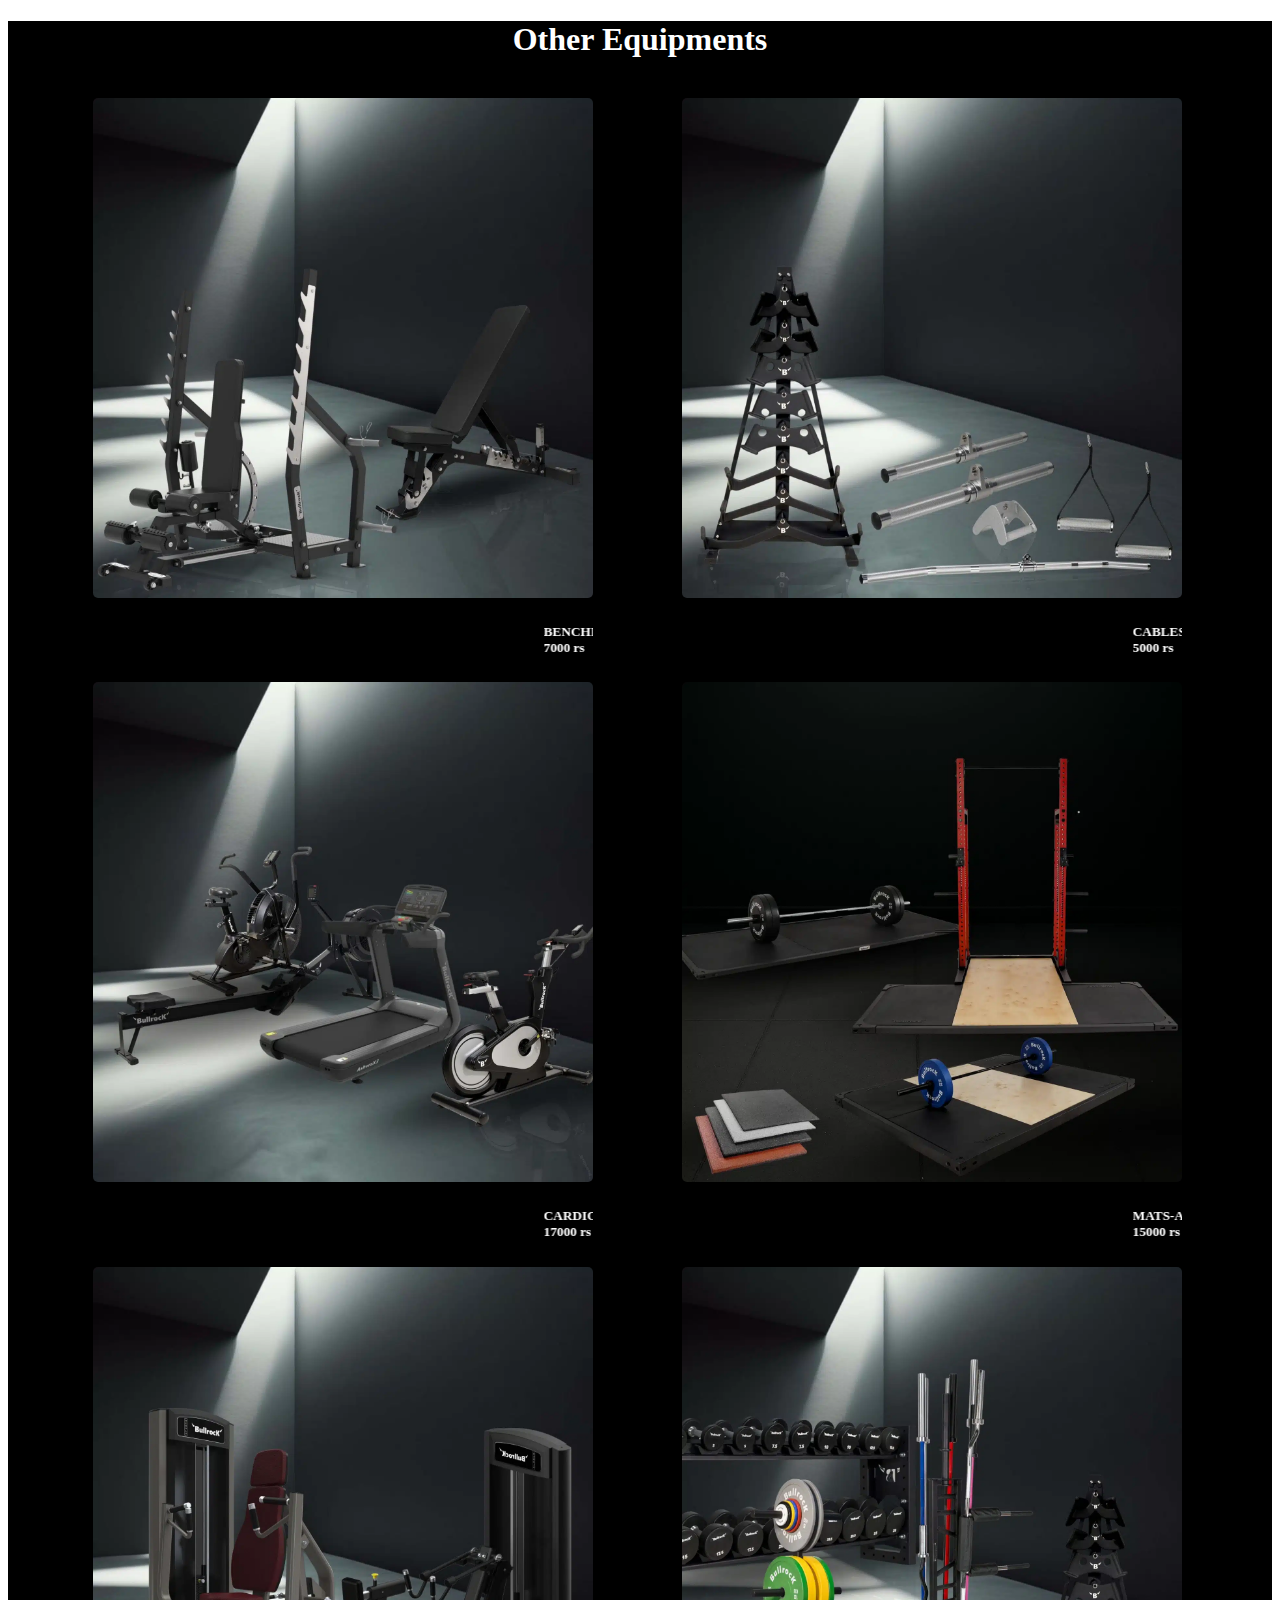
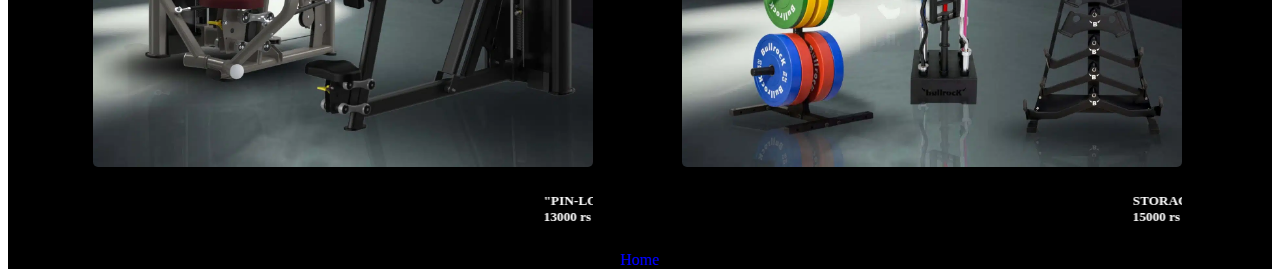
<file: other.html>
<!DOCTYPE html>
<html lang="en">
<head>
    <meta charset="UTF-8">
    <meta name="viewport" content="width=device-width, initial-scale=1.0">
    <title>FitZone Equipments.in</title>
    <link rel="stylesheet" href="Example.css">
</head>
<body>

    <div class="gym">
    <h1>Other Equipments</h1><br>

    <div id="H">
    <img src="./Images/BENCHES-1536x1536.jpg.webp" height="500px" width="500px">
    <h5 style="color: white;" > <marquee behavior="rel" direction="reg">BENCHES <br> 7000 rs</marquee></h6>
    </div>
    <div id="U">
    <img src="./Images/CABLE-ATTACHMENT-1-1536x1536.jpg.webp" height="500px" width="500px">
    <h5 style="color: white;" > <marquee behavior="rel" direction="reg">CABLES <br> 5000 rs</marquee></h6>
    </div>

     <div id="H">
    <img src="./Images/CARDIO-1536x1536.jpg.webp" height="500px" width="500px">
    <h5 style="color: white;"> <marquee behavior="rel" direction="reg">CARDIO EQUIPMENTS <br> 17000 rs</marquee></h6>
    </div>
    <div id="U">
    <img src="./Images/MATS-AND-PLATFORM-1-1536x1536.jpg.webp" height="500px" width="500px">
    <h5 style="color: white;" > <marquee behavior="rel" direction="reg">MATS-AND-PLAT<br> 15000 rs</marquee></h6>
    </div>

     <div id="H">
    <img src="./Images/PIN-LOADED-1536x1536.jpg.webp" height="500px" width="500px">
    <h5 style="color: white;"> <marquee behavior="rel" direction="reg">"PIN-LOADED<br> 13000 rs</marquee></h6>
    </div>
    <div id="U">
    <img src="./Images/STORAGE-1536x1536.jpg.webp" height="500px" width="500px">
    <h5 style="color: white;" > <marquee behavior="rel" direction="reg">STORAGE<br> 15000 rs</marquee></h6>
    </div>

     <li  id="n"><a href="Index.html" id="x">Home</a></li>
      </div>   

</body>
</html>
</file>
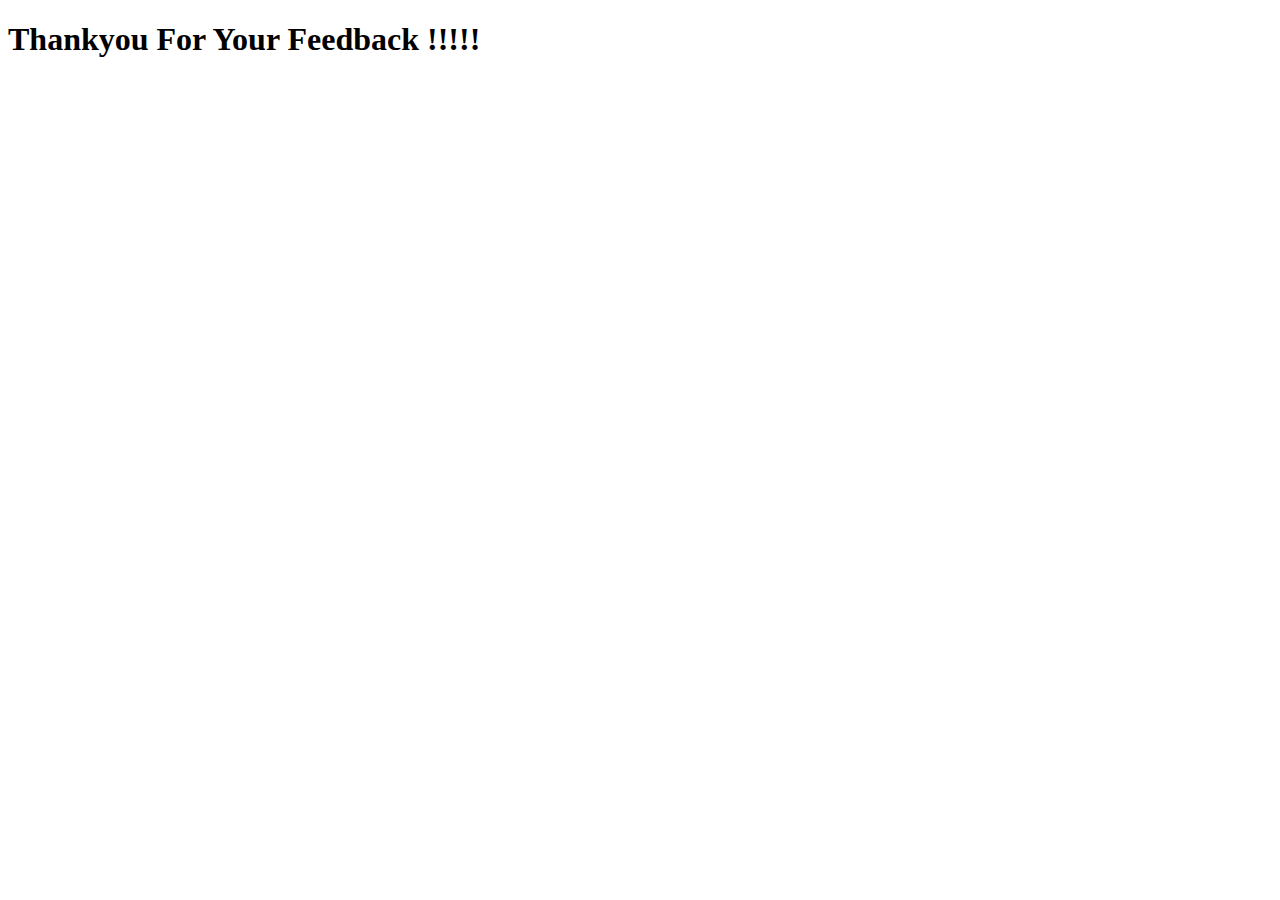
<file: reg.html>
<!DOCTYPE html>
<html lang="en">
<head>
    <meta charset="UTF-8">
    <meta name="viewport" content="width=device-width, initial-scale=1.0">
    <title>FitZone Equipments.in</title>
</head>
<body>
    <h1>Thankyou For Your Feedback !!!!!</h1>
</body>
</html>
</file>
<file: Example.css>
body
         {
       font-family: "Eagle Lake", serif;
       font-weight: 400;
      font-style: normal;
}

       
     
     .div2{
         background-color: silver;
         padding: 20px;
         position: sticky;
        top: 0;
        z-index: 1;
/* 
      .heading-container {
  display: inline-block;
  padding: 20px 40px;
  background-color: white;
  border-radius: 10px;
  box-shadow: 0 0 0 rgba(0, 0, 0, 0);
  transition: all 0.3s ease;
  font-size: 24px;
  font-weight: bold;
  color: #333;
}

.heading-container:hover {
  box-shadow: 0 0 20px rgba(0, 150, 255, 0.8);
  color: #0096ff;
  transform: scale(1.05);
} */

       } 

     #X{
     
     padding: 20px;
      display: inline;
     
      
     }

     #X:hover{
      
      box-shadow: 10px 10px 5px 0px rgba(151,137,137,0.75);
      -webkit-box-shadow: 10px 10px 5px 0px rgba(151,137,137,0.75);
      -moz-box-shadow: 10px 10px 5px 0px rgba(151,137,137,0.75);
       
     }


     #x{
      text-decoration: none;
      color: blue;
      
     }
     
     

     h2{
        display: inline;
        margin-left: 200px;
       color: darkblue;
      }
      
      h2:hover{
       background-color: gray;
        padding: 22px;
      }
 
      #div1{
       color:rgb(205, 163, 247);
       text-align: center;
      }  

      #div1{
       height: 100%;
       background-image: url("COMMERCIAL-2048x2048.jpg.webp");
       background-repeat: no-repeat;
       background-size: 100% 500px;
      max-height: max-content;
      padding: 180px;
      } 

      h6{
        margin-top: 250px;
      }

      h4{
        
        font-size: larger;
        text-align: center;
        
      }
      
     #B,#R,#U,#H{
        color: rgb(11, 10, 10); 
        display: inline-table;
        margin-left: 85px;
        
      }

      #div3{
        color: white;
        background-color: rgb(9, 4, 4);
        list-style-type: none;
        text-align: center;
        margin-right: 40px;
        
      }
      
      #div4{
        color: white;
        background-color: black;
        text-align: center;
        margin-left: 60px;
        margin-top: 16px;
        
      }
     
     
     
     #About{
      font-size: larger;
       text-decoration: underline;
         text-underline-offset: 5px;
     }
    
     #Y{
       text-decoration: none;
      color: white;
      
     }  

     #new{
      background-color: white;
     }

     span{
      font-size: larger;
     }

     .div6{
      color: darkorange;
      text-align: center;
      background-color: white;
      background-image: url("DUMBBELLS-2048x2048.jpg.webp");
      background-repeat: no-repeat; 
      height: 100%;
      background-size: 150% 400px;
      max-height: max-content;
      justify-content: center;
     }

    .form{
      background-color: black;
    }

     .div8{
       color: darkorange;
      text-align: center;
      background-color: white;
      background-image: url("DUMBBELLS-2048x2048.jpg.webp");
      background-size: cover; 
      background-repeat: no-repeat;
      height: 1500px;
      background-size: 100% 400px;
      max-height: max-content;
      justify-content: center;
      
     }

     #B:hover{
      opacity: 0.5;
      
     }
    
      #R:hover{
        opacity: 0.5;
       
      }

      #U:hover{
        opacity: 0.5;
        
      }

      #H:hover{
        opacity: 0.5;
        
      } 

      img{
        border-radius: 5px;
       
      }

      h5{
        text-align: center;
      }

      .div9{
        list-style-type: none;
        text-decoration: none;
        display: none;
        position: absolute;
        padding: 8px;
        transform: translateX(80px);
      }

      .div2 li:nth-child(2):hover .div9{
        display: block;
        background-color:lightgray;
      }

      .div9 a{
        text-decoration: none;
        color: blueviolet;
      }

     

      #new{
        color: white;
        background-color: black;
        display: flex;
        
      }

     #fit{
      
       color: gray;
       /* margin-left: 200px; */
       margin-top: 300px;
     }

     #t:hover{
      box-shadow: 10px 10px 5px 0px rgba(151,137,137,0.75);
      -webkit-box-shadow: 10px 10px 5px 0px rgba(151,137,137,0.75);
      -moz-box-shadow: 10px 10px 5px 0px rgba(151,137,137,0.75); 
     }

     #c:hover{
      box-shadow: 10px 10px 5px 0px rgba(151,137,137,0.75);
      -webkit-box-shadow: 10px 10px 5px 0px rgba(151,137,137,0.75);
      -moz-box-shadow: 10px 10px 5px 0px rgba(151,137,137,0.75); 
     }

     #s:hover{
         box-shadow: 10px 10px 5px 0px rgba(151,137,137,0.75);
      -webkit-box-shadow: 10px 10px 5px 0px rgba(151,137,137,0.75);
      -moz-box-shadow: 10px 10px 5px 0px rgba(151,137,137,0.75); 
     }

     #i:hover{
         box-shadow: 10px 10px 5px 0px rgba(151,137,137,0.75);
      -webkit-box-shadow: 10px 10px 5px 0px rgba(151,137,137,0.75);
      -moz-box-shadow: 10px 10px 5px 0px rgba(151,137,137,0.75); 
     }

     h1{
      text-align: center;
      color: white;
      
     }

     #n{
      text-align: center;
      list-style-type:none;
     }

    .gym{
      background-color: black;
    }
</file>
